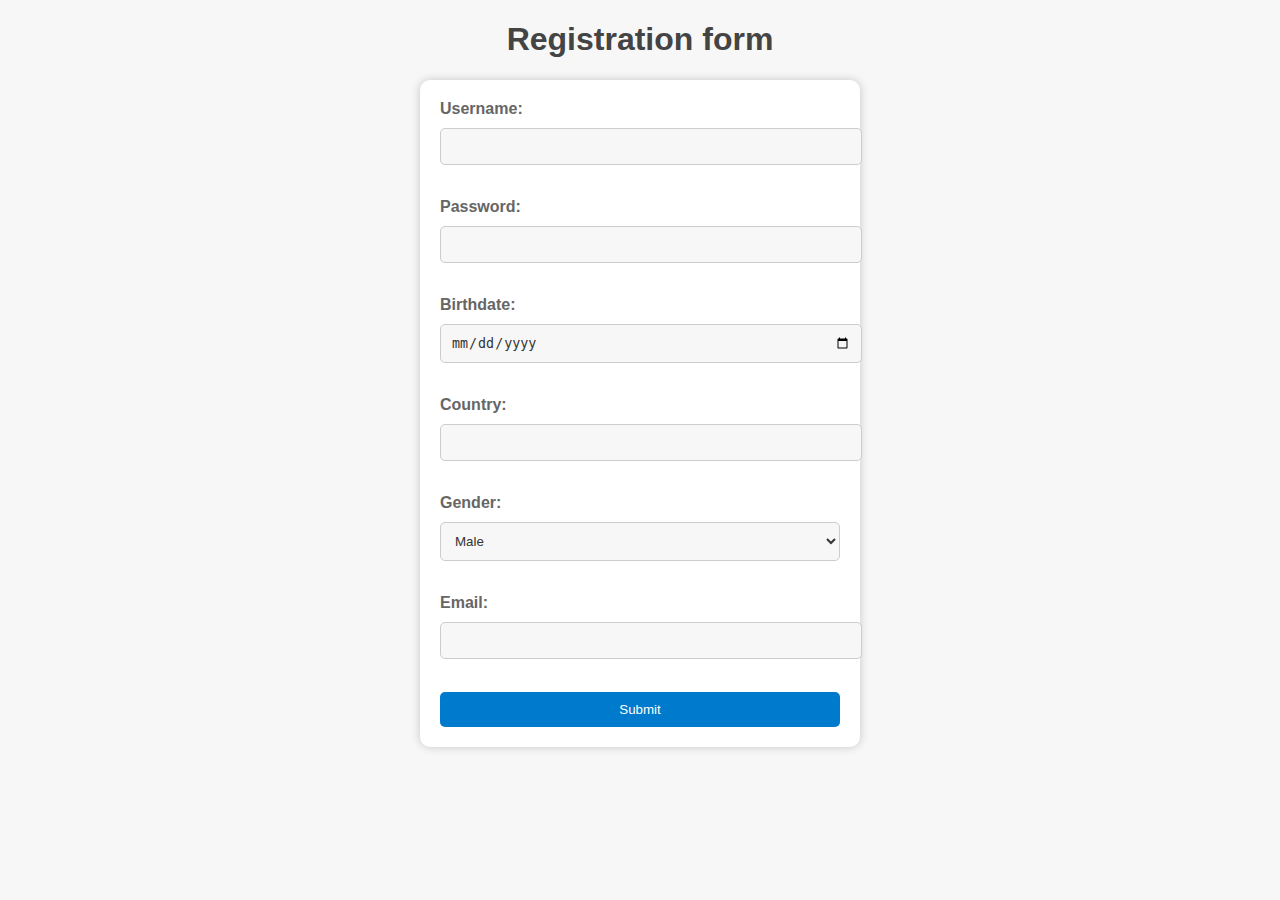
<file: index.html>
<!DOCTYPE html>
<html lang="en">
<head>
    <meta charset="UTF-8"/>
    <meta name="viewport" content="width=device-width, initial-scale=1.0"/>
    <title>Authorization</title>
    <script src="validations.js"></script>
    <link rel="stylesheet" href="styles.css">
</head>
<body>
<h1>Registration form</h1>



<form action="mainPage.html" method="post">
    <label for="username">Username:</label>
    <input type="text" id="username" name="username" required minlength="5"/>
    <br/><br/>

    <label for="password">Password:</label>
    <input type="password" id="password" name="password" required minlength="8"/>
    <br/><br/>

    <label for="birthdate">Birthdate:</label>
    <input type="date" id="birthdate" name="birthdate" required>
    <br/><br/>

    <label for="country">Country:</label>
    <input type="text" id="country" name="country" required minlength="3"/>
    <br/><br/>

    <label for="gender">Gender:</label>
    <select id="gender" name="gender" required>
        <option value="male">Male</option>
        <option value="female">Female</option>
    </select>
    <br/><br/>


    <label for="email">Email:</label>
    <input type="email" id="email" name="email" required/>
    <br/><br/>


    <input type="submit" value="Submit" />

</form>
</body>
</html>
</file>
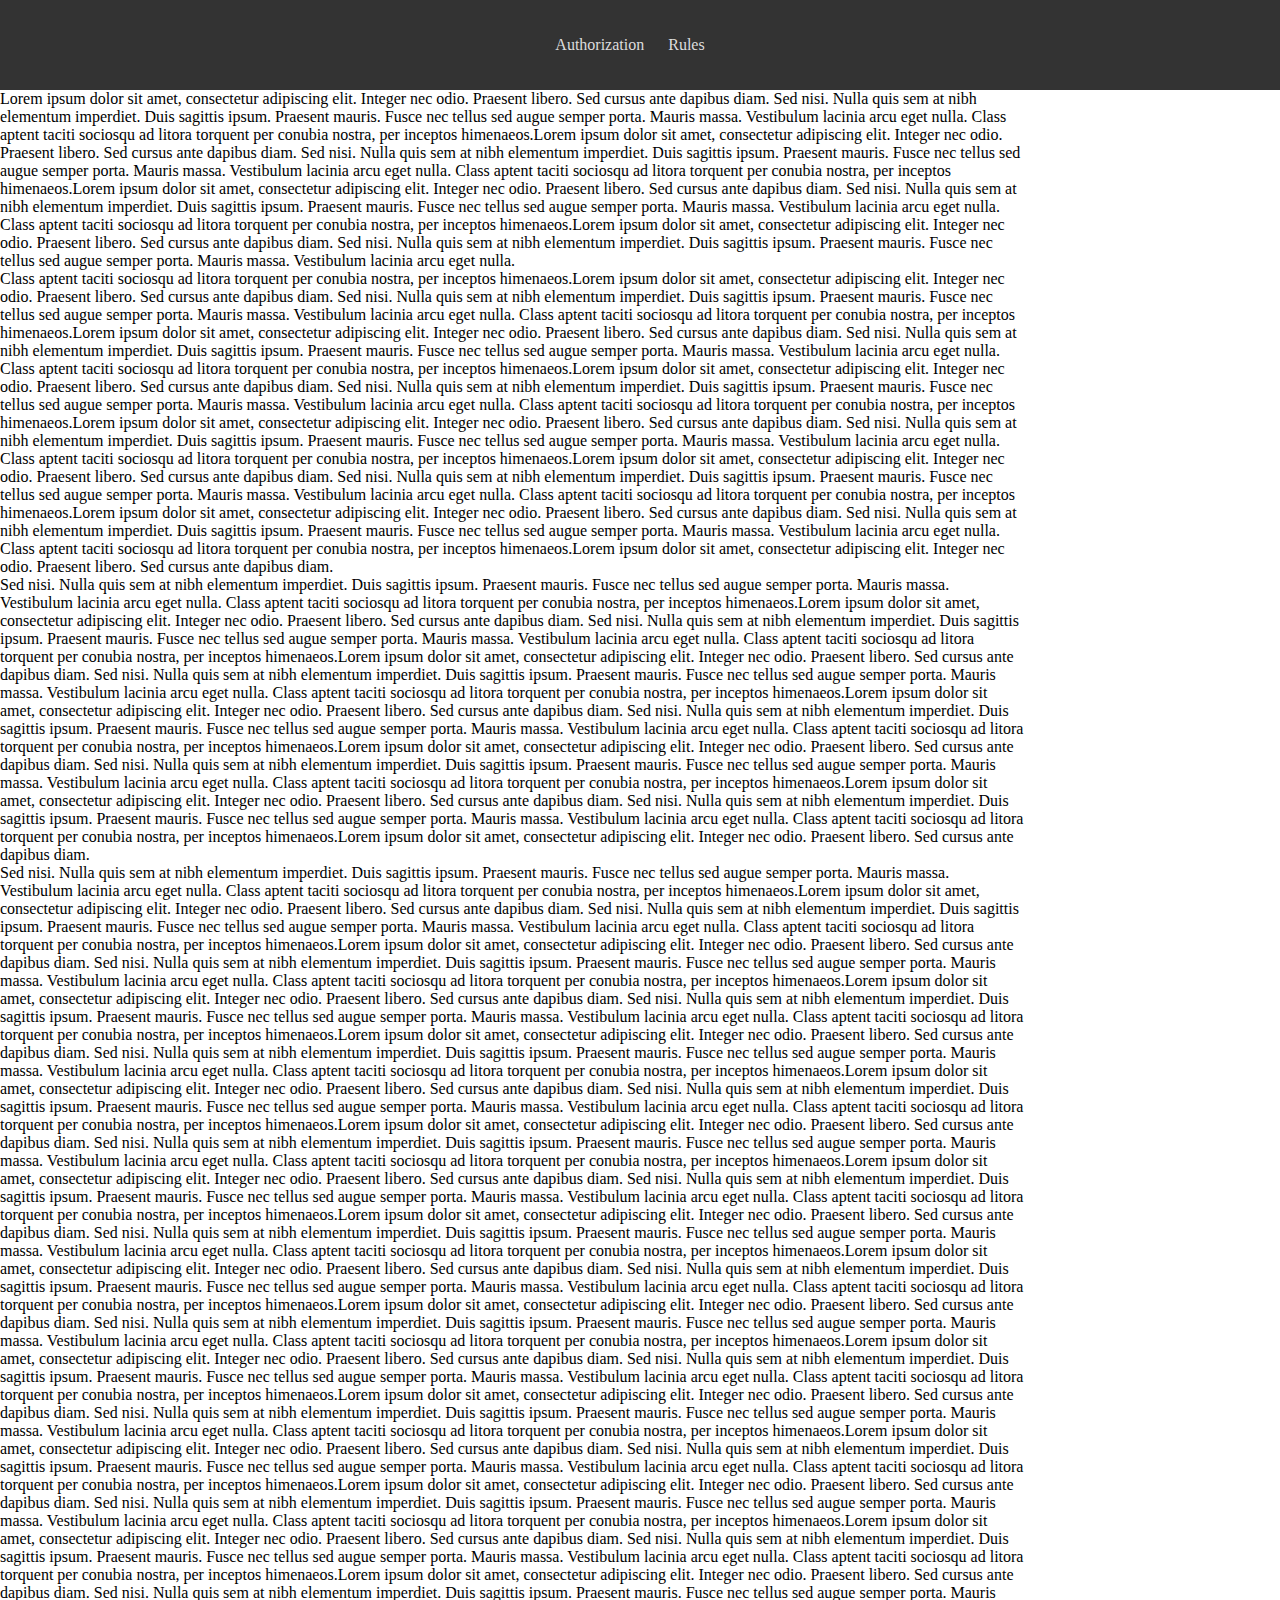
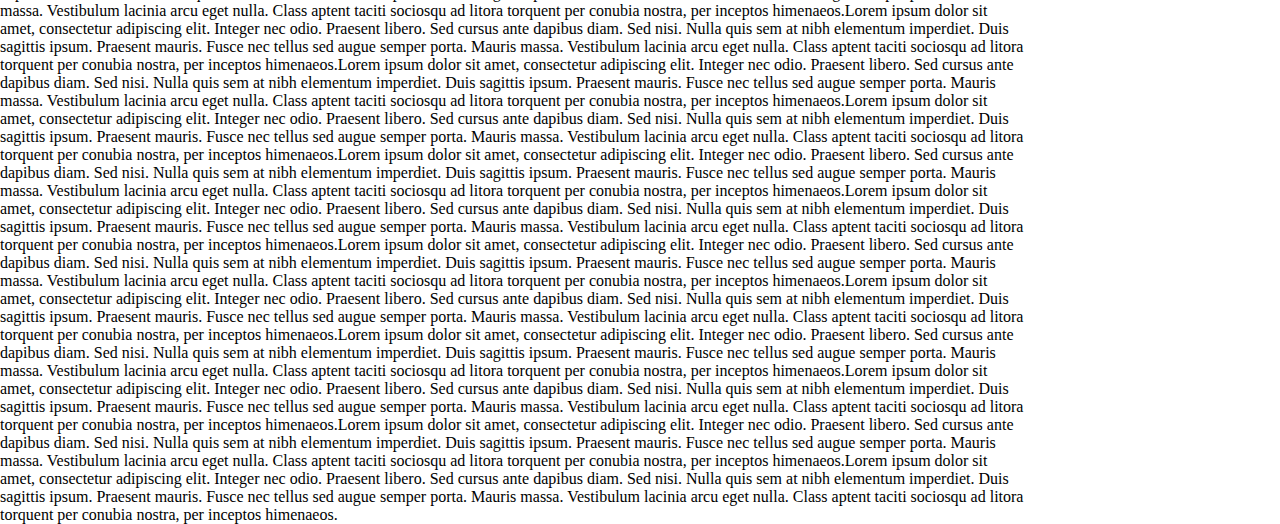
<file: mainPage.html>
<!DOCTYPE html>
<html lang="en">
<head>
    <meta charset="UTF-8">
    <meta name="viewport" content="width=device-width, initial-scale=1.0">
    <link rel="stylesheet" href="mainPageStyles.css">
    <script src="mainPage.js"></script>
    <title>Main Page</title>
</head>
<body>
<header>
    <nav>
        <ul>
            <li><a href="index.html">Authorization</a></li>
            <li><a href="mainPage.html">Rules</a></li>
        </ul>
    </nav>
</header>
<main>
    <section>Lorem ipsum dolor sit amet, consectetur adipiscing elit. Integer nec odio. Praesent libero. Sed cursus ante
        dapibus
        diam.
        Sed nisi. Nulla quis sem at nibh elementum imperdiet. Duis sagittis ipsum. Praesent mauris.
        Fusce nec tellus sed augue semper porta. Mauris massa. Vestibulum lacinia arcu eget nulla.
        Class aptent taciti sociosqu ad litora torquent per conubia nostra, per inceptos himenaeos.Lorem ipsum dolor sit
        amet, consectetur adipiscing elit. Integer nec odio. Praesent libero. Sed cursus ante dapibus diam.
        Sed nisi. Nulla quis sem at nibh elementum imperdiet. Duis sagittis ipsum. Praesent mauris.
        Fusce nec tellus sed augue semper porta. Mauris massa. Vestibulum lacinia arcu eget nulla.
        Class aptent taciti sociosqu ad litora torquent per conubia nostra, per inceptos himenaeos.Lorem ipsum dolor sit
        amet, consectetur adipiscing elit. Integer nec odio. Praesent libero. Sed cursus ante dapibus diam.
        Sed nisi. Nulla quis sem at nibh elementum imperdiet. Duis sagittis ipsum. Praesent mauris.
        Fusce nec tellus sed augue semper porta. Mauris massa. Vestibulum lacinia arcu eget nulla.
        Class aptent taciti sociosqu ad litora torquent per conubia nostra, per inceptos himenaeos.Lorem ipsum dolor sit
        amet, consectetur adipiscing elit. Integer nec odio. Praesent libero. Sed cursus ante dapibus diam.
        Sed nisi. Nulla quis sem at nibh elementum imperdiet. Duis sagittis ipsum. Praesent mauris.
        Fusce nec tellus sed augue semper porta. Mauris massa. Vestibulum lacinia arcu eget nulla.
    </section>
    <section>Class aptent taciti sociosqu ad litora torquent per conubia nostra, per inceptos himenaeos.Lorem ipsum
        dolor sit
        amet, consectetur adipiscing elit. Integer nec odio. Praesent libero. Sed cursus ante dapibus diam.
        Sed nisi. Nulla quis sem at nibh elementum imperdiet. Duis sagittis ipsum. Praesent mauris.
        Fusce nec tellus sed augue semper porta. Mauris massa. Vestibulum lacinia arcu eget nulla.
        Class aptent taciti sociosqu ad litora torquent per conubia nostra, per inceptos himenaeos.Lorem ipsum dolor sit
        amet, consectetur adipiscing elit. Integer nec odio. Praesent libero. Sed cursus ante dapibus diam.
        Sed nisi. Nulla quis sem at nibh elementum imperdiet. Duis sagittis ipsum. Praesent mauris.
        Fusce nec tellus sed augue semper porta. Mauris massa. Vestibulum lacinia arcu eget nulla.
        Class aptent taciti sociosqu ad litora torquent per conubia nostra, per inceptos himenaeos.Lorem ipsum dolor sit
        amet, consectetur adipiscing elit. Integer nec odio. Praesent libero. Sed cursus ante dapibus diam.
        Sed nisi. Nulla quis sem at nibh elementum imperdiet. Duis sagittis ipsum. Praesent mauris.
        Fusce nec tellus sed augue semper porta. Mauris massa. Vestibulum lacinia arcu eget nulla.
        Class aptent taciti sociosqu ad litora torquent per conubia nostra, per inceptos himenaeos.Lorem ipsum dolor sit
        amet, consectetur adipiscing elit. Integer nec odio. Praesent libero. Sed cursus ante dapibus diam.
        Sed nisi. Nulla quis sem at nibh elementum imperdiet. Duis sagittis ipsum. Praesent mauris.
        Fusce nec tellus sed augue semper porta. Mauris massa. Vestibulum lacinia arcu eget nulla.
    </section>
    <section>Class aptent taciti sociosqu ad litora torquent per conubia nostra, per inceptos himenaeos.Lorem ipsum
        dolor sit
        amet, consectetur adipiscing elit. Integer nec odio. Praesent libero. Sed cursus ante dapibus diam.
        Sed nisi. Nulla quis sem at nibh elementum imperdiet. Duis sagittis ipsum. Praesent mauris.
        Fusce nec tellus sed augue semper porta. Mauris massa. Vestibulum lacinia arcu eget nulla.
        Class aptent taciti sociosqu ad litora torquent per conubia nostra, per inceptos himenaeos.Lorem ipsum dolor sit
        amet, consectetur adipiscing elit. Integer nec odio. Praesent libero. Sed cursus ante dapibus diam.
        Sed nisi. Nulla quis sem at nibh elementum imperdiet. Duis sagittis ipsum. Praesent mauris.
        Fusce nec tellus sed augue semper porta. Mauris massa. Vestibulum lacinia arcu eget nulla.
        Class aptent taciti sociosqu ad litora torquent per conubia nostra, per inceptos himenaeos.Lorem ipsum dolor sit
        amet, consectetur adipiscing elit. Integer nec odio. Praesent libero. Sed cursus ante dapibus diam.
    </section>
    <section>Sed nisi. Nulla quis sem at nibh elementum imperdiet. Duis sagittis ipsum. Praesent mauris.
        Fusce nec tellus sed augue semper porta. Mauris massa. Vestibulum lacinia arcu eget nulla.
        Class aptent taciti sociosqu ad litora torquent per conubia nostra, per inceptos himenaeos.Lorem ipsum dolor sit
        amet, consectetur adipiscing elit. Integer nec odio. Praesent libero. Sed cursus ante dapibus diam.
        Sed nisi. Nulla quis sem at nibh elementum imperdiet. Duis sagittis ipsum. Praesent mauris.
        Fusce nec tellus sed augue semper porta. Mauris massa. Vestibulum lacinia arcu eget nulla.
        Class aptent taciti sociosqu ad litora torquent per conubia nostra, per inceptos himenaeos.Lorem ipsum dolor sit
        amet, consectetur adipiscing elit. Integer nec odio. Praesent libero. Sed cursus ante dapibus diam.
        Sed nisi. Nulla quis sem at nibh elementum imperdiet. Duis sagittis ipsum. Praesent mauris.
        Fusce nec tellus sed augue semper porta. Mauris massa. Vestibulum lacinia arcu eget nulla.
        Class aptent taciti sociosqu ad litora torquent per conubia nostra, per inceptos himenaeos.Lorem ipsum dolor sit
        amet, consectetur adipiscing elit. Integer nec odio. Praesent libero. Sed cursus ante dapibus diam.
        Sed nisi. Nulla quis sem at nibh elementum imperdiet. Duis sagittis ipsum. Praesent mauris.
        Fusce nec tellus sed augue semper porta. Mauris massa. Vestibulum lacinia arcu eget nulla.
        Class aptent taciti sociosqu ad litora torquent per conubia nostra, per inceptos himenaeos.Lorem ipsum dolor sit
        amet, consectetur adipiscing elit. Integer nec odio. Praesent libero. Sed cursus ante dapibus diam.
        Sed nisi. Nulla quis sem at nibh elementum imperdiet. Duis sagittis ipsum. Praesent mauris.
        Fusce nec tellus sed augue semper porta. Mauris massa. Vestibulum lacinia arcu eget nulla.
        Class aptent taciti sociosqu ad litora torquent per conubia nostra, per inceptos himenaeos.Lorem ipsum dolor sit
        amet, consectetur adipiscing elit. Integer nec odio. Praesent libero. Sed cursus ante dapibus diam.
        Sed nisi. Nulla quis sem at nibh elementum imperdiet. Duis sagittis ipsum. Praesent mauris.
        Fusce nec tellus sed augue semper porta. Mauris massa. Vestibulum lacinia arcu eget nulla.
        Class aptent taciti sociosqu ad litora torquent per conubia nostra, per inceptos himenaeos.Lorem ipsum dolor sit
        amet, consectetur adipiscing elit. Integer nec odio. Praesent libero. Sed cursus ante dapibus diam.
    </section>
    <section>Sed nisi. Nulla quis sem at nibh elementum imperdiet. Duis sagittis ipsum. Praesent mauris.
        Fusce nec tellus sed augue semper porta. Mauris massa. Vestibulum lacinia arcu eget nulla.
        Class aptent taciti sociosqu ad litora torquent per conubia nostra, per inceptos himenaeos.Lorem ipsum dolor sit
        amet, consectetur adipiscing elit. Integer nec odio. Praesent libero. Sed cursus ante dapibus diam.
        Sed nisi. Nulla quis sem at nibh elementum imperdiet. Duis sagittis ipsum. Praesent mauris.
        Fusce nec tellus sed augue semper porta. Mauris massa. Vestibulum lacinia arcu eget nulla.
        Class aptent taciti sociosqu ad litora torquent per conubia nostra, per inceptos himenaeos.Lorem ipsum dolor sit
        amet, consectetur adipiscing elit. Integer nec odio. Praesent libero. Sed cursus ante dapibus diam.
        Sed nisi. Nulla quis sem at nibh elementum imperdiet. Duis sagittis ipsum. Praesent mauris.
        Fusce nec tellus sed augue semper porta. Mauris massa. Vestibulum lacinia arcu eget nulla.
        Class aptent taciti sociosqu ad litora torquent per conubia nostra, per inceptos himenaeos.Lorem ipsum dolor sit
        amet, consectetur adipiscing elit. Integer nec odio. Praesent libero. Sed cursus ante dapibus diam.
        Sed nisi. Nulla quis sem at nibh elementum imperdiet. Duis sagittis ipsum. Praesent mauris.
        Fusce nec tellus sed augue semper porta. Mauris massa. Vestibulum lacinia arcu eget nulla.
        Class aptent taciti sociosqu ad litora torquent per conubia nostra, per inceptos himenaeos.Lorem ipsum dolor sit
        amet, consectetur adipiscing elit. Integer nec odio. Praesent libero. Sed cursus ante dapibus diam.
        Sed nisi. Nulla quis sem at nibh elementum imperdiet. Duis sagittis ipsum. Praesent mauris.
        Fusce nec tellus sed augue semper porta. Mauris massa. Vestibulum lacinia arcu eget nulla.
        Class aptent taciti sociosqu ad litora torquent per conubia nostra, per inceptos himenaeos.Lorem ipsum dolor sit
        amet, consectetur adipiscing elit. Integer nec odio. Praesent libero. Sed cursus ante dapibus diam.
        Sed nisi. Nulla quis sem at nibh elementum imperdiet. Duis sagittis ipsum. Praesent mauris.
        Fusce nec tellus sed augue semper porta. Mauris massa. Vestibulum lacinia arcu eget nulla.
        Class aptent taciti sociosqu ad litora torquent per conubia nostra, per inceptos himenaeos.Lorem ipsum dolor sit
        amet, consectetur adipiscing elit. Integer nec odio. Praesent libero. Sed cursus ante dapibus diam.
        Sed nisi. Nulla quis sem at nibh elementum imperdiet. Duis sagittis ipsum. Praesent mauris.
        Fusce nec tellus sed augue semper porta. Mauris massa. Vestibulum lacinia arcu eget nulla.
        Class aptent taciti sociosqu ad litora torquent per conubia nostra, per inceptos himenaeos.Lorem ipsum dolor sit
        amet, consectetur adipiscing elit. Integer nec odio. Praesent libero. Sed cursus ante dapibus diam.
        Sed nisi. Nulla quis sem at nibh elementum imperdiet. Duis sagittis ipsum. Praesent mauris.
        Fusce nec tellus sed augue semper porta. Mauris massa. Vestibulum lacinia arcu eget nulla.
        Class aptent taciti sociosqu ad litora torquent per conubia nostra, per inceptos himenaeos.Lorem ipsum dolor sit
        amet, consectetur adipiscing elit. Integer nec odio. Praesent libero. Sed cursus ante dapibus diam.
        Sed nisi. Nulla quis sem at nibh elementum imperdiet. Duis sagittis ipsum. Praesent mauris.
        Fusce nec tellus sed augue semper porta. Mauris massa. Vestibulum lacinia arcu eget nulla.
        Class aptent taciti sociosqu ad litora torquent per conubia nostra, per inceptos himenaeos.Lorem ipsum dolor sit
        amet, consectetur adipiscing elit. Integer nec odio. Praesent libero. Sed cursus ante dapibus diam.
        Sed nisi. Nulla quis sem at nibh elementum imperdiet. Duis sagittis ipsum. Praesent mauris.
        Fusce nec tellus sed augue semper porta. Mauris massa. Vestibulum lacinia arcu eget nulla.
        Class aptent taciti sociosqu ad litora torquent per conubia nostra, per inceptos himenaeos.Lorem ipsum dolor sit
        amet, consectetur adipiscing elit. Integer nec odio. Praesent libero. Sed cursus ante dapibus diam.
        Sed nisi. Nulla quis sem at nibh elementum imperdiet. Duis sagittis ipsum. Praesent mauris.
        Fusce nec tellus sed augue semper porta. Mauris massa. Vestibulum lacinia arcu eget nulla.
        Class aptent taciti sociosqu ad litora torquent per conubia nostra, per inceptos himenaeos.Lorem ipsum dolor sit
        amet, consectetur adipiscing elit. Integer nec odio. Praesent libero. Sed cursus ante dapibus diam.
        Sed nisi. Nulla quis sem at nibh elementum imperdiet. Duis sagittis ipsum. Praesent mauris.
        Fusce nec tellus sed augue semper porta. Mauris massa. Vestibulum lacinia arcu eget nulla.
        Class aptent taciti sociosqu ad litora torquent per conubia nostra, per inceptos himenaeos.Lorem ipsum dolor sit
        amet, consectetur adipiscing elit. Integer nec odio. Praesent libero. Sed cursus ante dapibus diam.
        Sed nisi. Nulla quis sem at nibh elementum imperdiet. Duis sagittis ipsum. Praesent mauris.
        Fusce nec tellus sed augue semper porta. Mauris massa. Vestibulum lacinia arcu eget nulla.
        Class aptent taciti sociosqu ad litora torquent per conubia nostra, per inceptos himenaeos.Lorem ipsum dolor sit
        amet, consectetur adipiscing elit. Integer nec odio. Praesent libero. Sed cursus ante dapibus diam.
        Sed nisi. Nulla quis sem at nibh elementum imperdiet. Duis sagittis ipsum. Praesent mauris.
        Fusce nec tellus sed augue semper porta. Mauris massa. Vestibulum lacinia arcu eget nulla.
        Class aptent taciti sociosqu ad litora torquent per conubia nostra, per inceptos himenaeos.Lorem ipsum dolor sit
        amet, consectetur adipiscing elit. Integer nec odio. Praesent libero. Sed cursus ante dapibus diam.
        Sed nisi. Nulla quis sem at nibh elementum imperdiet. Duis sagittis ipsum. Praesent mauris.
        Fusce nec tellus sed augue semper porta. Mauris massa. Vestibulum lacinia arcu eget nulla.
        Class aptent taciti sociosqu ad litora torquent per conubia nostra, per inceptos himenaeos.Lorem ipsum dolor sit
        amet, consectetur adipiscing elit. Integer nec odio. Praesent libero. Sed cursus ante dapibus diam.
        Sed nisi. Nulla quis sem at nibh elementum imperdiet. Duis sagittis ipsum. Praesent mauris.
        Fusce nec tellus sed augue semper porta. Mauris massa. Vestibulum lacinia arcu eget nulla.
        Class aptent taciti sociosqu ad litora torquent per conubia nostra, per inceptos himenaeos.Lorem ipsum dolor sit
        amet, consectetur adipiscing elit. Integer nec odio. Praesent libero. Sed cursus ante dapibus
        diam.
        Sed nisi. Nulla quis sem at nibh elementum imperdiet. Duis sagittis ipsum. Praesent mauris.
        Fusce nec tellus sed augue semper porta. Mauris massa. Vestibulum lacinia arcu eget nulla.
        Class aptent taciti sociosqu ad litora torquent per conubia nostra, per inceptos himenaeos.Lorem ipsum dolor sit
        amet, consectetur adipiscing elit. Integer nec odio. Praesent libero. Sed cursus ante dapibus diam.
        Sed nisi. Nulla quis sem at nibh elementum imperdiet. Duis sagittis ipsum. Praesent mauris.
        Fusce nec tellus sed augue semper porta. Mauris massa. Vestibulum lacinia arcu eget nulla.
        Class aptent taciti sociosqu ad litora torquent per conubia nostra, per inceptos himenaeos.Lorem ipsum dolor sit
        amet, consectetur adipiscing elit. Integer nec odio. Praesent libero. Sed cursus ante dapibus diam.
        Sed nisi. Nulla quis sem at nibh elementum imperdiet. Duis sagittis ipsum. Praesent mauris.
        Fusce nec tellus sed augue semper porta. Mauris massa. Vestibulum lacinia arcu eget nulla.
        Class aptent taciti sociosqu ad litora torquent per conubia nostra, per inceptos himenaeos.Lorem ipsum dolor sit
        amet, consectetur adipiscing elit. Integer nec odio. Praesent libero. Sed cursus ante dapibus diam.
        Sed nisi. Nulla quis sem at nibh elementum imperdiet. Duis sagittis ipsum. Praesent mauris.
        Fusce nec tellus sed augue semper porta. Mauris massa. Vestibulum lacinia arcu eget nulla.
        Class aptent taciti sociosqu ad litora torquent per conubia nostra, per inceptos himenaeos.Lorem ipsum dolor sit
        amet, consectetur adipiscing elit. Integer nec odio. Praesent libero. Sed cursus ante dapibus diam.
        Sed nisi. Nulla quis sem at nibh elementum imperdiet. Duis sagittis ipsum. Praesent mauris.
        Fusce nec tellus sed augue semper porta. Mauris massa. Vestibulum lacinia arcu eget nulla.
        Class aptent taciti sociosqu ad litora torquent per conubia nostra, per inceptos himenaeos.Lorem ipsum dolor sit
        amet, consectetur adipiscing elit. Integer nec odio. Praesent libero. Sed cursus ante dapibus diam.
        Sed nisi. Nulla quis sem at nibh elementum imperdiet. Duis sagittis ipsum. Praesent mauris.
        Fusce nec tellus sed augue semper porta. Mauris massa. Vestibulum lacinia arcu eget nulla.
        Class aptent taciti sociosqu ad litora torquent per conubia nostra, per inceptos himenaeos.Lorem ipsum dolor sit
        amet, consectetur adipiscing elit. Integer nec odio. Praesent libero. Sed cursus ante dapibus diam.
        Sed nisi. Nulla quis sem at nibh elementum imperdiet. Duis sagittis ipsum. Praesent mauris.
        Fusce nec tellus sed augue semper porta. Mauris massa. Vestibulum lacinia arcu eget nulla.
        Class aptent taciti sociosqu ad litora torquent per conubia nostra, per inceptos himenaeos.Lorem ipsum dolor sit
        amet, consectetur adipiscing elit. Integer nec odio. Praesent libero. Sed cursus ante dapibus diam.
        Sed nisi. Nulla quis sem at nibh elementum imperdiet. Duis sagittis ipsum. Praesent mauris.
        Fusce nec tellus sed augue semper porta. Mauris massa. Vestibulum lacinia arcu eget nulla.
        Class aptent taciti sociosqu ad litora torquent per conubia nostra, per inceptos himenaeos.Lorem ipsum dolor sit
        amet, consectetur adipiscing elit. Integer nec odio. Praesent libero. Sed cursus ante dapibus diam.
        Sed nisi. Nulla quis sem at nibh elementum imperdiet. Duis sagittis ipsum. Praesent mauris.
        Fusce nec tellus sed augue semper porta. Mauris massa. Vestibulum lacinia arcu eget nulla.
        Class aptent taciti sociosqu ad litora torquent per conubia nostra, per inceptos himenaeos.Lorem ipsum dolor sit
        amet, consectetur adipiscing elit. Integer nec odio. Praesent libero. Sed cursus ante dapibus diam.
        Sed nisi. Nulla quis sem at nibh elementum imperdiet. Duis sagittis ipsum. Praesent mauris.
        Fusce nec tellus sed augue semper porta. Mauris massa. Vestibulum lacinia arcu eget nulla.
        Class aptent taciti sociosqu ad litora torquent per conubia nostra, per inceptos himenaeos.Lorem ipsum dolor sit
        amet, consectetur adipiscing elit. Integer nec odio. Praesent libero. Sed cursus ante dapibus diam.
        Sed nisi. Nulla quis sem at nibh elementum imperdiet. Duis sagittis ipsum. Praesent mauris.
        Fusce nec tellus sed augue semper porta. Mauris massa. Vestibulum lacinia arcu eget nulla.
        Class aptent taciti sociosqu ad litora torquent per conubia nostra, per inceptos himenaeos.Lorem ipsum dolor sit
        amet, consectetur adipiscing elit. Integer nec odio. Praesent libero. Sed cursus ante dapibus diam.
        Sed nisi. Nulla quis sem at nibh elementum imperdiet. Duis sagittis ipsum. Praesent mauris.
        Fusce nec tellus sed augue semper porta. Mauris massa. Vestibulum lacinia arcu eget nulla.
        Class aptent taciti sociosqu ad litora torquent per conubia nostra, per inceptos himenaeos.
    </section>


    <button onclick="scrollToTop()" id="scrollTopButton">&#8593;</button>
</main>
</body>
</html>
</file>
<file: styles.css>
body {
    background-color: #f7f7f7; /* Цвет фона страницы */
    color: #333; /* Основной цвет текста */
    font-family: Arial, sans-serif; /* Шрифт */
    margin: 0; /* Убираем внешние отступы у body */
    padding: 0; /* Убираем внутренние отступы у body */
}

h1 {
    text-align: center;
    color: #444; /* Цвет заголовка */
}

form {
    max-width: 400px;
    margin: 0 auto;
    padding: 20px;
    background-color: #fff; /* Цвет фона формы */
    border-radius: 10px;
    box-shadow: 0 0 10px rgba(0, 0, 0, 0.2); /* Тень формы */
}

label {
    display: block;
    font-weight: bold;
    margin-bottom: 10px;
    color: #666; /* Цвет текста метки */
}

input[type="text"],
input[type="password"],
input[type="date"],
input[type="email"],
select {
    width: 100%;
    padding: 10px;
    margin-bottom: 15px;
    border: 1px solid #ccc; /* Цвет рамки полей ввода */
    background-color: #f7f7f7; /* Цвет фона полей ввода */
    color: #333; /* Цвет текста в полях ввода */
    border-radius: 5px;
}

input[type="submit"] {
    width: 100%;
    padding: 10px;
    background-color: #007acc; /* Цвет фона кнопки отправки */
    color: #fff; /* Цвет текста на кнопке */
    border: none;
    border-radius: 5px;
    cursor: pointer;
    transition: background-color 0.3s ease; /* Плавное изменение цвета при наведении */
}

input[type="submit"]:hover {
    background-color: #00578b; /* Цвет фона кнопки отправки при наведении */
}
</file>
<file: mainPageStyles.css>
body {
    margin: 0;
    padding: 0;
}

header {
    background-color: #333;
    color: #ddd;
    text-align: center;
    padding: 20px;
}

section {
    display: flex;
    width: 80%;
    justify-content: center;
    align-items: center;
}

nav ul {
    list-style-type: none;
    padding: 0;
}

nav ul li {
    display: inline;
    margin-right: 20px;
}

nav ul li a {
    text-decoration: none;
    color: #ddd;
}


p {
    font-size: 20px;
}

#scrollTopButton {
    display: none; /* Начнет скрываться, пока страница не прокручена */
    position: fixed;
    bottom: 20px;
    right: 20px;
    z-index: 99;
    background-color: #007BFF;
    color: white;
    border: none;
    border-radius: 5px;
    cursor: pointer;
    padding: 10px 20px;
}
</file>
